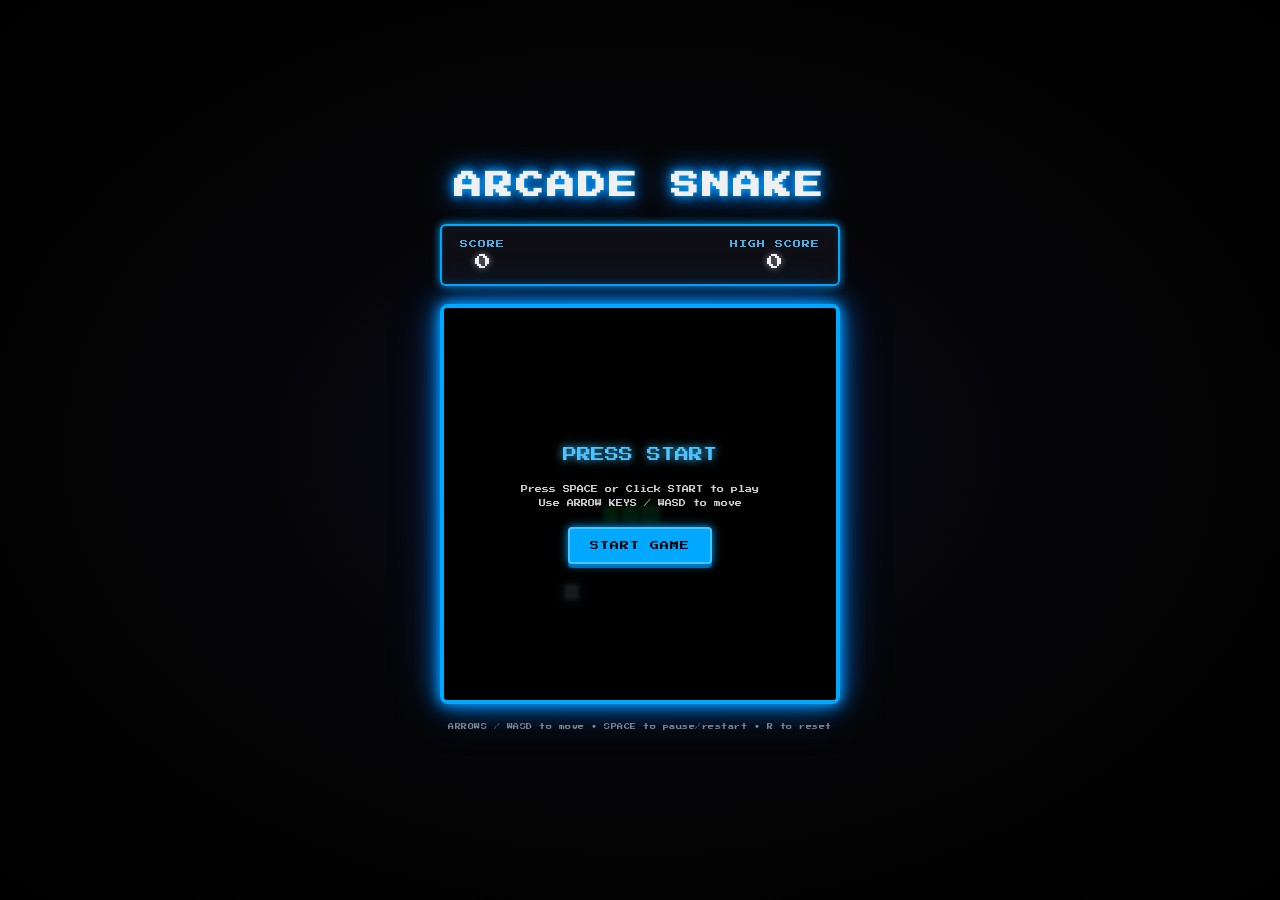
<file: index.html>
<!DOCTYPE html>
<html lang="en">
<head>
  <meta charset="UTF-8" />
  <meta name="viewport" content="width=device-width, initial-scale=1.0" />
  <title>snake game</title>
  <link rel="preconnect" href="https://fonts.googleapis.com">
  <link rel="preconnect" href="https://fonts.gstatic.com" crossorigin>
  <link href="https://fonts.googleapis.com/css2?family=Press+Start+2P&display=swap" rel="stylesheet">
  <link rel="stylesheet" href="style.css" />
</head>
<body>
  <div class="arcade-cabinet">
    <h1 class="title">ARCADE SNAKE</h1>

    <div class="scoreboard">
      <div class="score-box">
        <span class="label">SCORE</span>
        <span id="score" class="value">0</span>
      </div>
      <div class="score-box">
        <span class="label">HIGH SCORE</span>
        <span id="highScore" class="value">0</span>
      </div>
    </div>

    <div class="canvas-wrapper">
      <canvas id="gameCanvas" width="400" height="400"></canvas>

      <div id="overlay" class="overlay">
        <p id="overlayTitle" class="overlay-title">PRESS START</p>
        <p id="overlayMessage" class="overlay-message">Press SPACE or Click START to play<br>Use ARROW KEYS / WASD to move</p>
        <button id="startBtn" class="arcade-btn">START GAME</button>
      </div>
    </div>

    <div class="controls">
      <p class="controls-hint">ARROWS / WASD to move &bull; SPACE to pause/restart &bull; R to reset</p>
      <div class="dpad">
        <button class="dpad-btn" data-dir="up" aria-label="Up">&#9650;</button>
        <div class="dpad-row">
          <button class="dpad-btn" data-dir="left" aria-label="Left">&#9664;</button>
          <button class="dpad-btn" data-dir="down" aria-label="Down">&#9660;</button>
          <button class="dpad-btn" data-dir="right" aria-label="Right">&#9654;</button>
        </div>
      </div>
    </div>
  </div>

  <script type="module" src="js/graphics.js"></script>
</body>
</html>
</file>
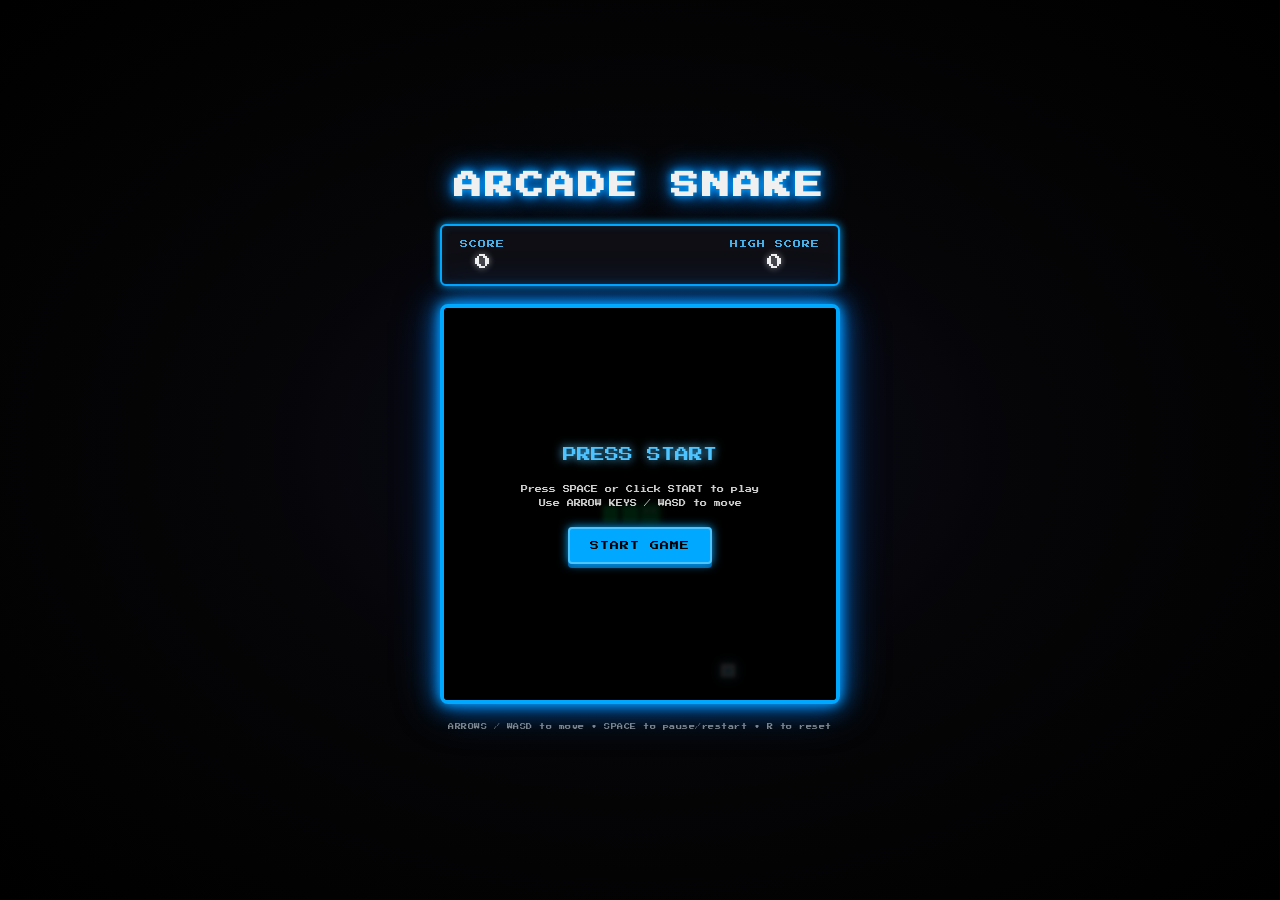
<file: arcade-snake-web/index.html>
<!DOCTYPE html>
<html lang="en">
<head>
  <meta charset="UTF-8" />
  <meta name="viewport" content="width=device-width, initial-scale=1.0" />
  <title>Arcade Snake - Neon Edition</title>
  <link rel="preconnect" href="https://fonts.googleapis.com">
  <link rel="preconnect" href="https://fonts.gstatic.com" crossorigin>
  <link href="https://fonts.googleapis.com/css2?family=Press+Start+2P&display=swap" rel="stylesheet">
  <link rel="stylesheet" href="style.css" />
</head>
<body>
  <div class="arcade-cabinet">
    <h1 class="title">ARCADE SNAKE</h1>

    <div class="scoreboard">
      <div class="score-box">
        <span class="label">SCORE</span>
        <span id="score" class="value">0</span>
      </div>
      <div class="score-box">
        <span class="label">HIGH SCORE</span>
        <span id="highScore" class="value">0</span>
      </div>
    </div>

    <div class="canvas-wrapper">
      <canvas id="gameCanvas" width="400" height="400"></canvas>

      <div id="overlay" class="overlay">
        <p id="overlayTitle" class="overlay-title">PRESS START</p>
        <p id="overlayMessage" class="overlay-message">Press SPACE or Click START to play<br>Use ARROW KEYS / WASD to move</p>
        <button id="startBtn" class="arcade-btn">START GAME</button>
      </div>
    </div>

    <div class="controls">
      <p class="controls-hint">ARROWS / WASD to move &bull; SPACE to pause/restart &bull; R to reset</p>
      <div class="dpad">
        <button class="dpad-btn" data-dir="up" aria-label="Up">&#9650;</button>
        <div class="dpad-row">
          <button class="dpad-btn" data-dir="left" aria-label="Left">&#9664;</button>
          <button class="dpad-btn" data-dir="down" aria-label="Down">&#9660;</button>
          <button class="dpad-btn" data-dir="right" aria-label="Right">&#9654;</button>
        </div>
      </div>
    </div>
  </div>

  <script type="module" src="js/graphics.js"></script>
</body>
</html>
</file>
<file: style.css>
* {
  margin: 0;
  padding: 0;
  box-sizing: border-box;
}

:root {
  --bg-black: #060608;
  --panel-black: #0e0e14;
  --neon-blue: #00a8ff;
  --neon-blue-glow: #0080ff;
  --neon-blue-light: #4dc3ff;
  --arcade-white: #f0f0f0;
  --arcade-green: #00ff66;
  --arcade-green-head: #00cc52;
}

body {
  min-height: 100vh;
  background: var(--bg-black);
  background: radial-gradient(ellipse at center, #0a0a1a 0%, #050507 45%, #000000 100%);
  color: var(--arcade-white);
  font-family: 'Press Start 2P', 'Courier New', monospace;
  display: flex;
  justify-content: center;
  align-items: center;
  padding: 20px;
}

.arcade-cabinet {
  display: flex;
  flex-direction: column;
  align-items: center;
  gap: 18px;
  width: 100%;
  max-width: 500px;
}

.title {
  font-size: clamp(18px, 5vw, 28px);
  color: var(--arcade-white);
  text-shadow:
    0 0 7px var(--neon-blue),
    0 0 14px var(--neon-blue-glow),
    0 0 28px var(--neon-blue-glow);
  letter-spacing: 3px;
  text-align: center;
  line-height: 1.4;
}

.scoreboard {
  display: flex;
  justify-content: space-between;
  width: 100%;
  max-width: 400px;
  background: var(--panel-black);
  border: 2px solid var(--neon-blue);
  box-shadow:
    0 0 8px var(--neon-blue),
    inset 0 0 8px rgba(0, 168, 255, 0.15);
  padding: 14px 18px;
  border-radius: 6px;
}

.score-box {
  display: flex;
  flex-direction: column;
  gap: 6px;
  text-align: center;
}

.score-box .label {
  font-size: 8px;
  color: var(--neon-blue-light);
  letter-spacing: 1px;
  opacity: 0.9;
}

.score-box .value {
  font-size: 16px;
  color: var(--arcade-white);
  text-shadow: 0 0 6px rgba(255, 255, 255, 0.6);
}

.canvas-wrapper {
  position: relative;
  width: 100%;
  max-width: 400px;
  aspect-ratio: 1 / 1;
  display: flex;
  justify-content: center;
  align-items: center;
}

#gameCanvas {
  width: 100%;
  height: 100%;
  background: #000000;
  border: 4px solid var(--neon-blue);
  border-radius: 8px;
  box-shadow:
    0 0 12px var(--neon-blue),
    0 0 24px var(--neon-blue-glow),
    0 0 48px rgba(0, 128, 255, 0.4),
    inset 0 0 20px rgba(0, 168, 255, 0.08);
  display: block;
  image-rendering: pixelated;
}

.overlay {
  position: absolute;
  inset: 4px;
  background: rgba(0, 0, 0, 0.88);
  border-radius: 4px;
  display: flex;
  flex-direction: column;
  justify-content: center;
  align-items: center;
  gap: 16px;
  text-align: center;
  padding: 20px;
  backdrop-filter: blur(2px);
}

.overlay.hidden {
  display: none;
}

.overlay-title {
  font-size: 14px;
  color: var(--neon-blue-light);
  text-shadow: 0 0 10px var(--neon-blue);
  line-height: 1.6;
  animation: pulse 1.5s ease-in-out infinite;
}

.overlay-message {
  font-size: 7px;
  color: var(--arcade-white);
  line-height: 2;
  opacity: 0.85;
  max-width: 280px;
}

@keyframes pulse {
  0%, 100% { opacity: 1; }
  50% { opacity: 0.6; }
}

.arcade-btn {
  font-family: 'Press Start 2P', monospace;
  font-size: 9px;
  color: #000;
  background: var(--neon-blue);
  border: 2px solid var(--neon-blue-light);
  padding: 12px 20px;
  border-radius: 4px;
  cursor: pointer;
  box-shadow:
    0 0 10px var(--neon-blue),
    0 4px 0 #005a99;
  transition: transform 0.08s, box-shadow 0.08s, background 0.2s;
  letter-spacing: 1px;
}

.arcade-btn:hover {
  background: var(--neon-blue-light);
  box-shadow:
    0 0 16px var(--neon-blue-light),
    0 4px 0 #005a99;
}

.arcade-btn:active {
  transform: translateY(4px);
  box-shadow:
    0 0 8px var(--neon-blue),
    0 0 0 #005a99;
}

.controls {
  display: flex;
  flex-direction: column;
  align-items: center;
  gap: 14px;
  width: 100%;
}

.controls-hint {
  font-size: 6px;
  color: #888;
  letter-spacing: 0.5px;
  text-align: center;
  line-height: 1.8;
}

.dpad {
  display: flex;
  flex-direction: column;
  align-items: center;
  gap: 4px;
}

.dpad-row {
  display: flex;
  gap: 4px;
}

.dpad-btn {
  width: 48px;
  height: 48px;
  background: var(--panel-black);
  border: 2px solid var(--neon-blue);
  color: var(--arcade-white);
  font-size: 14px;
  border-radius: 6px;
  cursor: pointer;
  box-shadow: 0 0 6px rgba(0, 168, 255, 0.4);
  transition: background 0.1s, box-shadow 0.1s, transform 0.08s;
  display: flex;
  justify-content: center;
  align-items: center;
  user-select: none;
  -webkit-tap-highlight-color: transparent;
}

.dpad-btn:hover {
  background: rgba(0, 168, 255, 0.15);
  box-shadow: 0 0 10px var(--neon-blue);
}

.dpad-btn:active {
  transform: scale(0.92);
  background: var(--neon-blue);
  color: #000;
}

@media (min-width: 700px) {
  .dpad {
    display: none;
  }
}

@media (max-width: 400px) {
  .scoreboard {
    padding: 10px 12px;
  }
  .score-box .label {
    font-size: 7px;
  }
  .score-box .value {
    font-size: 13px;
  }
}
</file>
<file: arcade-snake-web/style.css>
* {
  margin: 0;
  padding: 0;
  box-sizing: border-box;
}

:root {
  --bg-black: #060608;
  --panel-black: #0e0e14;
  --neon-blue: #00a8ff;
  --neon-blue-glow: #0080ff;
  --neon-blue-light: #4dc3ff;
  --arcade-white: #f0f0f0;
  --arcade-green: #00ff66;
  --arcade-green-head: #00cc52;
}

body {
  min-height: 100vh;
  background: var(--bg-black);
  background: radial-gradient(ellipse at center, #0a0a1a 0%, #050507 45%, #000000 100%);
  color: var(--arcade-white);
  font-family: 'Press Start 2P', 'Courier New', monospace;
  display: flex;
  justify-content: center;
  align-items: center;
  padding: 20px;
}

.arcade-cabinet {
  display: flex;
  flex-direction: column;
  align-items: center;
  gap: 18px;
  width: 100%;
  max-width: 500px;
}

.title {
  font-size: clamp(18px, 5vw, 28px);
  color: var(--arcade-white);
  text-shadow:
    0 0 7px var(--neon-blue),
    0 0 14px var(--neon-blue-glow),
    0 0 28px var(--neon-blue-glow);
  letter-spacing: 3px;
  text-align: center;
  line-height: 1.4;
}

.scoreboard {
  display: flex;
  justify-content: space-between;
  width: 100%;
  max-width: 400px;
  background: var(--panel-black);
  border: 2px solid var(--neon-blue);
  box-shadow:
    0 0 8px var(--neon-blue),
    inset 0 0 8px rgba(0, 168, 255, 0.15);
  padding: 14px 18px;
  border-radius: 6px;
}

.score-box {
  display: flex;
  flex-direction: column;
  gap: 6px;
  text-align: center;
}

.score-box .label {
  font-size: 8px;
  color: var(--neon-blue-light);
  letter-spacing: 1px;
  opacity: 0.9;
}

.score-box .value {
  font-size: 16px;
  color: var(--arcade-white);
  text-shadow: 0 0 6px rgba(255, 255, 255, 0.6);
}

.canvas-wrapper {
  position: relative;
  width: 100%;
  max-width: 400px;
  aspect-ratio: 1 / 1;
  display: flex;
  justify-content: center;
  align-items: center;
}

#gameCanvas {
  width: 100%;
  height: 100%;
  background: #000000;
  border: 4px solid var(--neon-blue);
  border-radius: 8px;
  box-shadow:
    0 0 12px var(--neon-blue),
    0 0 24px var(--neon-blue-glow),
    0 0 48px rgba(0, 128, 255, 0.4),
    inset 0 0 20px rgba(0, 168, 255, 0.08);
  display: block;
  image-rendering: pixelated;
}

.overlay {
  position: absolute;
  inset: 4px;
  background: rgba(0, 0, 0, 0.88);
  border-radius: 4px;
  display: flex;
  flex-direction: column;
  justify-content: center;
  align-items: center;
  gap: 16px;
  text-align: center;
  padding: 20px;
  backdrop-filter: blur(2px);
}

.overlay.hidden {
  display: none;
}

.overlay-title {
  font-size: 14px;
  color: var(--neon-blue-light);
  text-shadow: 0 0 10px var(--neon-blue);
  line-height: 1.6;
  animation: pulse 1.5s ease-in-out infinite;
}

.overlay-message {
  font-size: 7px;
  color: var(--arcade-white);
  line-height: 2;
  opacity: 0.85;
  max-width: 280px;
}

@keyframes pulse {
  0%, 100% { opacity: 1; }
  50% { opacity: 0.6; }
}

.arcade-btn {
  font-family: 'Press Start 2P', monospace;
  font-size: 9px;
  color: #000;
  background: var(--neon-blue);
  border: 2px solid var(--neon-blue-light);
  padding: 12px 20px;
  border-radius: 4px;
  cursor: pointer;
  box-shadow:
    0 0 10px var(--neon-blue),
    0 4px 0 #005a99;
  transition: transform 0.08s, box-shadow 0.08s, background 0.2s;
  letter-spacing: 1px;
}

.arcade-btn:hover {
  background: var(--neon-blue-light);
  box-shadow:
    0 0 16px var(--neon-blue-light),
    0 4px 0 #005a99;
}

.arcade-btn:active {
  transform: translateY(4px);
  box-shadow:
    0 0 8px var(--neon-blue),
    0 0 0 #005a99;
}

.controls {
  display: flex;
  flex-direction: column;
  align-items: center;
  gap: 14px;
  width: 100%;
}

.controls-hint {
  font-size: 6px;
  color: #888;
  letter-spacing: 0.5px;
  text-align: center;
  line-height: 1.8;
}

.dpad {
  display: flex;
  flex-direction: column;
  align-items: center;
  gap: 4px;
}

.dpad-row {
  display: flex;
  gap: 4px;
}

.dpad-btn {
  width: 48px;
  height: 48px;
  background: var(--panel-black);
  border: 2px solid var(--neon-blue);
  color: var(--arcade-white);
  font-size: 14px;
  border-radius: 6px;
  cursor: pointer;
  box-shadow: 0 0 6px rgba(0, 168, 255, 0.4);
  transition: background 0.1s, box-shadow 0.1s, transform 0.08s;
  display: flex;
  justify-content: center;
  align-items: center;
  user-select: none;
  -webkit-tap-highlight-color: transparent;
}

.dpad-btn:hover {
  background: rgba(0, 168, 255, 0.15);
  box-shadow: 0 0 10px var(--neon-blue);
}

.dpad-btn:active {
  transform: scale(0.92);
  background: var(--neon-blue);
  color: #000;
}

@media (min-width: 700px) {
  .dpad {
    display: none;
  }
}

@media (max-width: 400px) {
  .scoreboard {
    padding: 10px 12px;
  }
  .score-box .label {
    font-size: 7px;
  }
  .score-box .value {
    font-size: 13px;
  }
}
</file>
